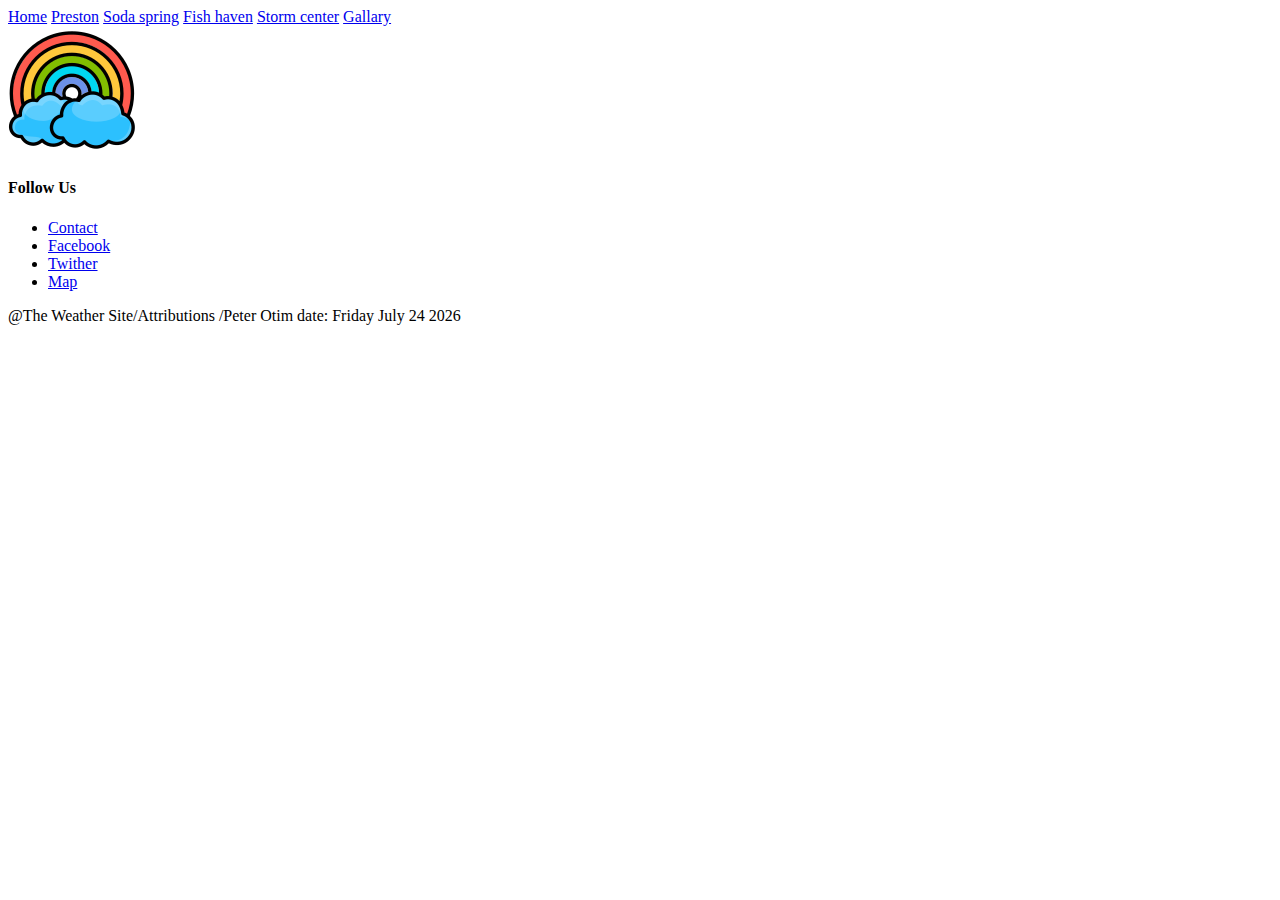
<file: fish_haven.html>
<!DOCTYPE html>
<html lang="en">
<head>
    <meta charset="UTF-8">
    <meta http-equiv="X-UA-Compatible" content="IE=edge">
    <meta name="viewport" content="width=device-width, initial-scale=1.0">
    <title>Fish Haven</title>
</head>
<body>
    <header>
        <div class="topnav">
            <a class="active" href="#home">Home</a>
            <a href="#preston">Preston</a>
            <a href="#soda spring">Soda spring</a>
            <a href="#fish haven">Fish haven</a>
            <a href="#storm center">Storm center</a>
            <a href="#gallary">Gallary</a>
            <div class="logo">
              <img src="images/logo.jpg">
            </div>         
              </div>     
    </header>


    
    <footer>
        <div class="footer">
            <div class="container">
                <div class="row">                
                    <h4>Follow Us</h4>   
                    <div class="footer-col"> 
                        
                        <ul>
                            <li><a href="#">Contact</a></li>
                            <li><a href="#">Facebook</a></li>
                            <li><a href="#">Twither</a></li>
                            <li><a href="#">Map</a></li>
                        </ul>
                        <p>@The Weather Site/Attributions /Peter Otim
                            date: <span id="date"></span>
                        </p>  
                    </div>         
                </div>         
            </div>
        </div>
    </footer>
    <script src="/javascript.js"></script>
</body>
    
</body>
</html>
</file>
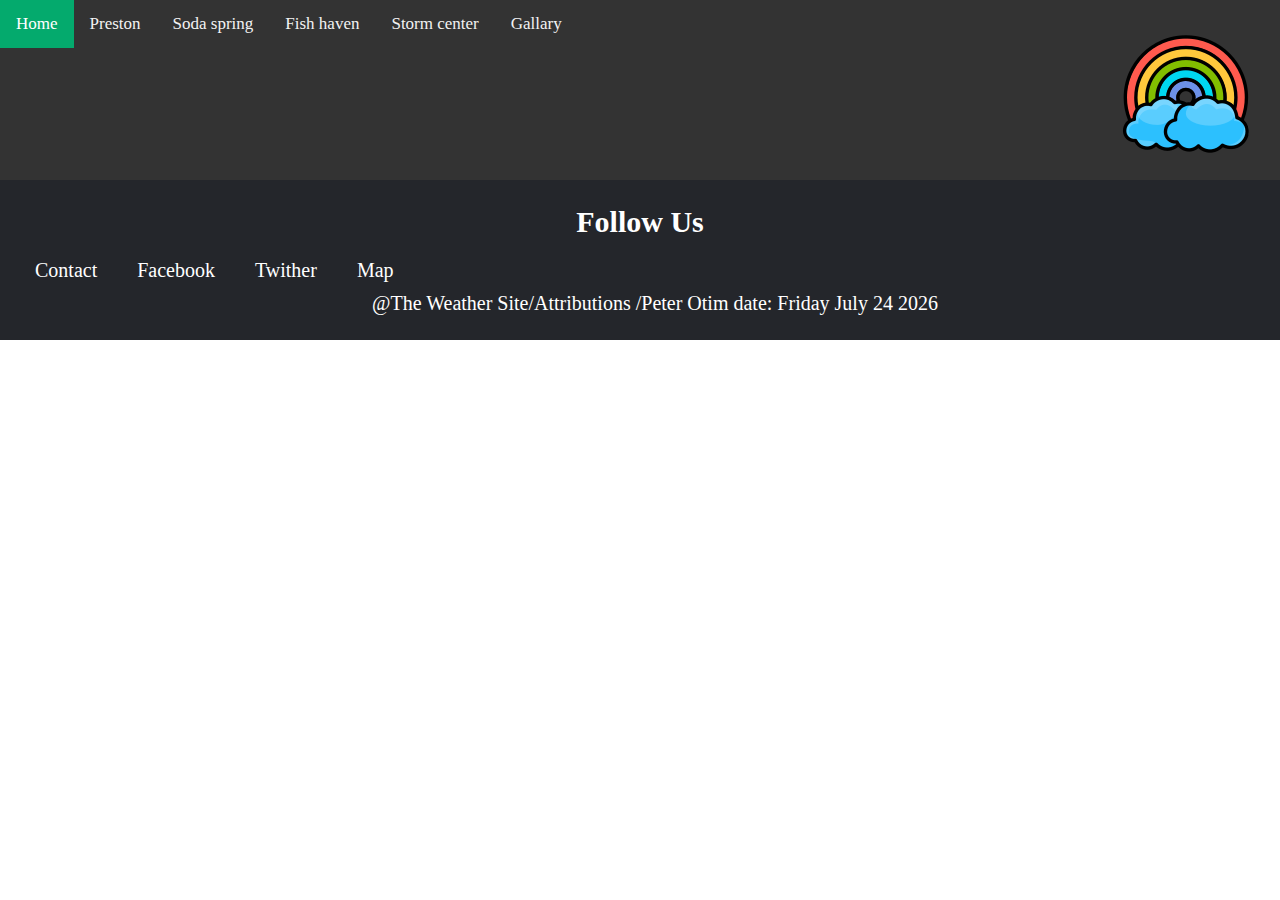
<file: gallary.html>
<!DOCTYPE html>
<html lang="en">
<head>
    <meta charset="UTF-8">
    <meta http-equiv="X-UA-Compatible" content="IE=edge">
    <meta name="viewport" content="width=, initial-scale=1.0">
    <title>Gallary</title>
    <link rel="stylesheet" href="styles.css">
</head>
<body>
    <header>
        <div class="topnav">
            <a class="active" href="#home">Home</a>
            <a href="#preston">Preston</a>
            <a href="#soda spring">Soda spring</a>
            <a href="#fish haven">Fish haven</a>
            <a href="#storm center">Storm center</a>
            <a href="#gallary">Gallary</a>
            <div class="logo">
              <img src="images/logo.jpg">
            </div>         
              </div>     
    </header>


    <footer>
        <div class="footer">
            <div class="container">
                <div class="row">                
                    <h4>Follow Us</h4>   
                    <div class="footer-col"> 
                        
                        <ul>
                            <li><a href="#">Contact</a></li>
                            <li><a href="#">Facebook</a></li>
                            <li><a href="#">Twither</a></li>
                            <li><a href="#">Map</a></li>
                        </ul>
                        <p>@The Weather Site/Attributions /Peter Otim
                            date: <span id="date"></span>
                        </p>  
                    </div>         
                </div>         
            </div>
        </div>
    </footer>
    <script src="/javascript.js"></script>
</body>  
</body>
</html>
</file>
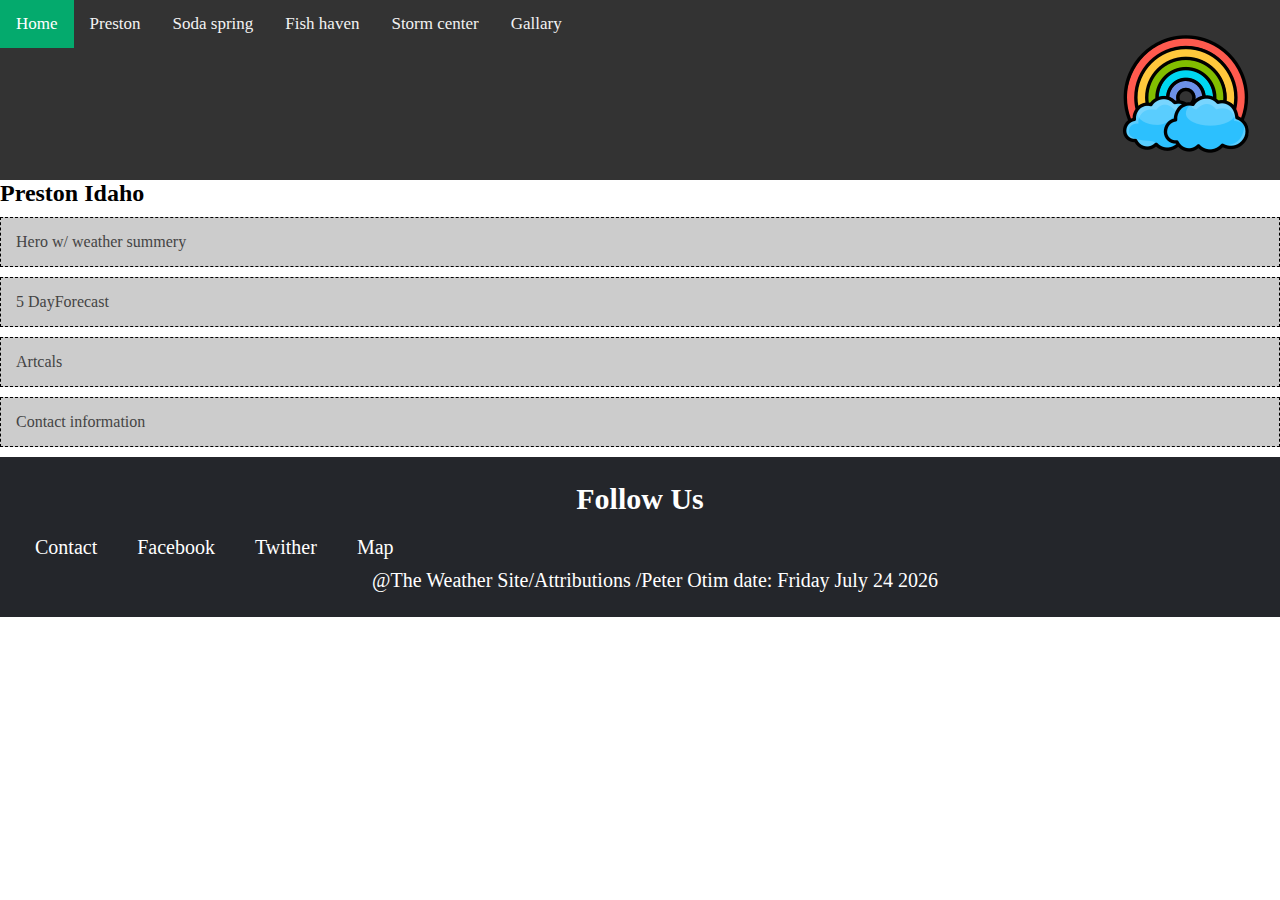
<file: preston.html>
<!DOCTYPE html>
<html lang="en">
<head>
    <meta charset="UTF-8">
    <meta http-equiv="X-UA-Compatible" content="IE=edge">
    <meta name="viewport" content="width=device-width, initial-scale=1.0">
    <title>Preston</title>
    <link rel="stylesheet" href="styles.css">

</head>
<body> 
    <header>
        <div class="topnav">
            <a class="active" href="#home">Home</a>
            <a href="#preston">Preston</a>
            <a href="#soda spring">Soda spring</a>
            <a href="#fish haven">Fish haven</a>
            <a href="#storm center">Storm center</a>
            <a href="#gallary">Gallary</a>
            <div class="logo">
              <img src="images/logo.jpg">
            </div>         
              </div>     
    </header>
    <main>
        <h2>Preston Idaho</h2>
        <div class="contentbox">Hero w/ weather summery</div>
        <div class="contentbox">5 DayForecast</div>
        <div class="contentbox">Artcals</div>
        <div class="contentbox">Contact information</div>
    </main>
    <footer>
        <div class="footer">
            <div class="container">
                <div class="row">                
                    <h4>Follow Us</h4>   
                    <div class="footer-col"> 
                        
                        <ul>
                            <li><a href="#">Contact</a></li>
                            <li><a href="#">Facebook</a></li>
                            <li><a href="#">Twither</a></li>
                            <li><a href="#">Map</a></li>
                        </ul>
                        <p>@The Weather Site/Attributions /Peter Otim
                            date: <span id="date"></span>
                        </p>  
                    </div>         
                </div>         
            </div>
        </div>
    </footer>
    <script src="/javascript.js"></script>
</body>
</html>
</file>
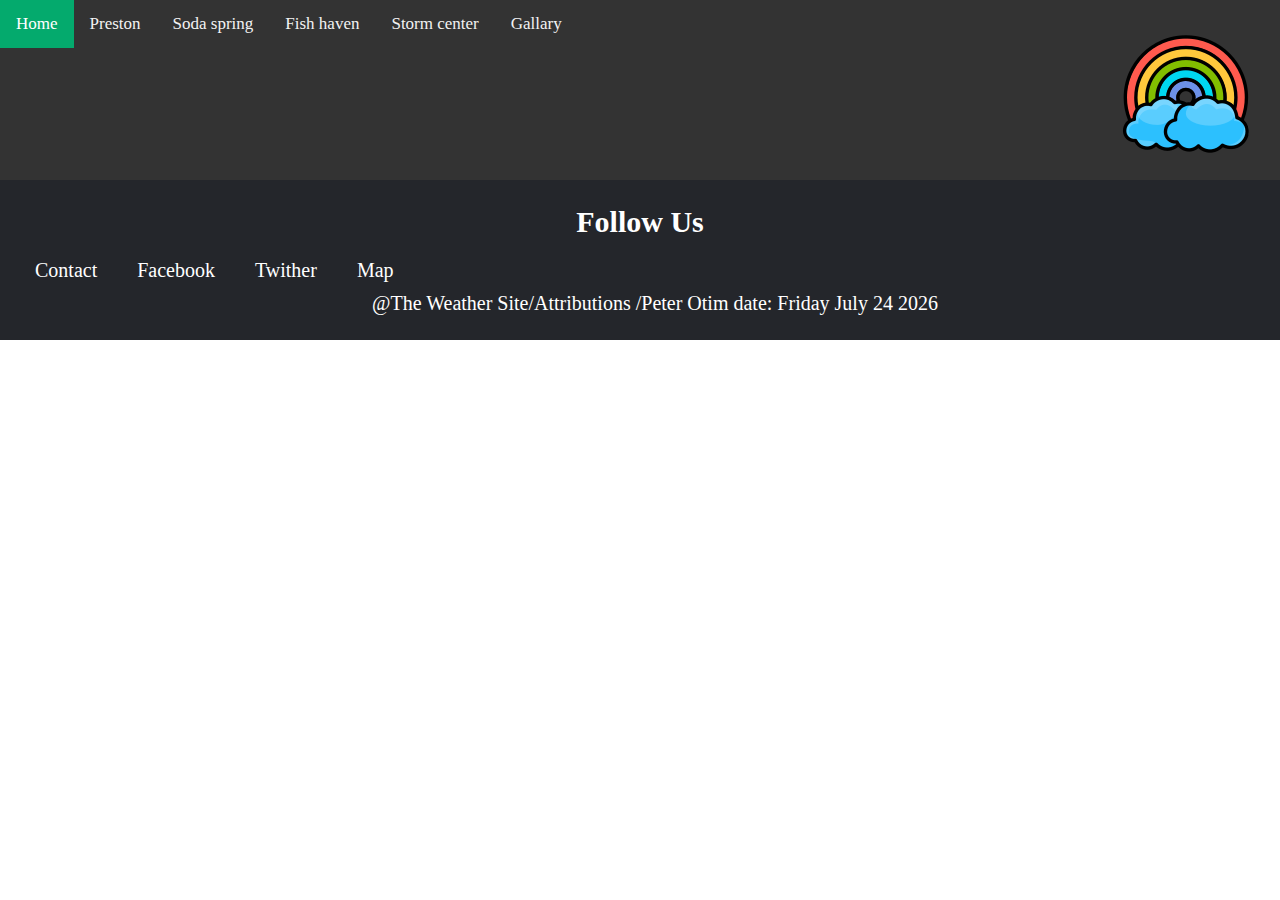
<file: soda_spring.html>
<!DOCTYPE html>
<html lang="en">
<head>
    <meta charset="UTF-8">
    <meta http-equiv="X-UA-Compatible" content="IE=edge">
    <meta name="viewport" content="width=device-width, initial-scale=1.0">
    <title>Soda Spring</title>
    <link rel="stylesheet" href="styles.css">
</head>
<body>
    <header>
        <div class="topnav">
            <a class="active" href="#home">Home</a>
            <a href="#preston">Preston</a>
            <a href="#soda spring">Soda spring</a>
            <a href="#fish haven">Fish haven</a>
            <a href="#storm center">Storm center</a>
            <a href="#gallary">Gallary</a>
            <div class="logo">
              <img src="images/logo.jpg">
            </div>         
              </div>     
    </header>


    <footer>
        <div class="footer">
            <div class="container">
                <div class="row">                
                    <h4>Follow Us</h4>   
                    <div class="footer-col"> 
                        
                        <ul>
                            <li><a href="#">Contact</a></li>
                            <li><a href="#">Facebook</a></li>
                            <li><a href="#">Twither</a></li>
                            <li><a href="#">Map</a></li>
                        </ul>
                        <p>@The Weather Site/Attributions /Peter Otim
                            date: <span id="date"></span>
                        </p>  
                    </div>         
                </div>         
            </div>
        </div>
    </footer>
    <script src="/javascript.js"></script>
</body>
    
</body>
</html>
</file>
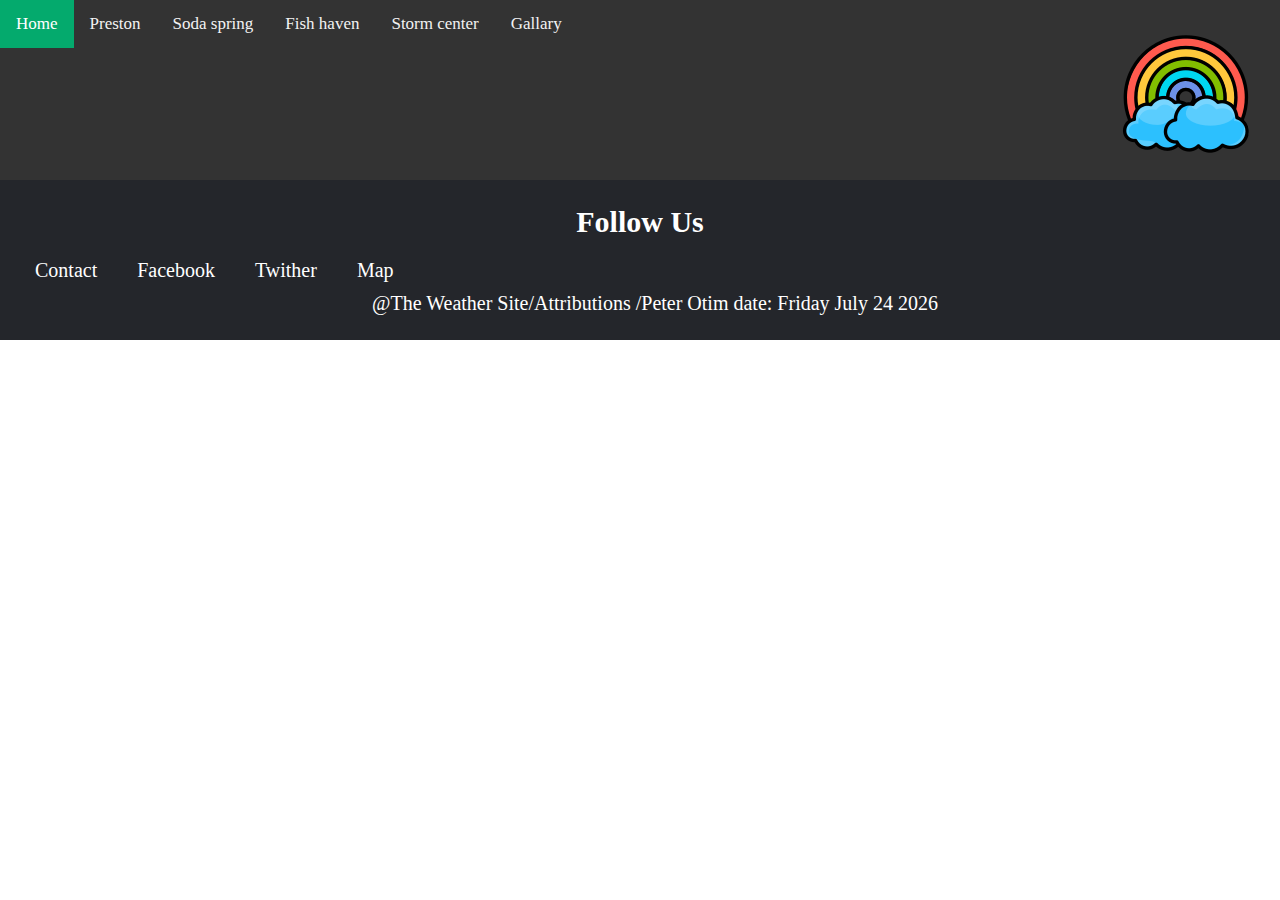
<file: stomy_center.html>
<!DOCTYPE html>
<html lang="en">
<head>
    <meta charset="UTF-8">
    <meta http-equiv="X-UA-Compatible" content="IE=edge">
    <meta name="viewport" content="width=device-width, initial-scale=1.0">
    <title>Storm Center</title>
    <link rel="stylesheet" href="styles.css">
</head>
<body>
    <header>
        <div class="topnav">
            <a class="active" href="#home">Home</a>
            <a href="#preston">Preston</a>
            <a href="#soda spring">Soda spring</a>
            <a href="#fish haven">Fish haven</a>
            <a href="#storm center">Storm center</a>
            <a href="#gallary">Gallary</a>
            <div class="logo">
              <img src="images/logo.jpg">
            </div>         
              </div>     
    </header>

    
    <footer>
        <div class="footer">
            <div class="container">
                <div class="row">                
                    <h4>Follow Us</h4>   
                    <div class="footer-col"> 
                        
                        <ul>
                            <li><a href="#">Contact</a></li>
                            <li><a href="#">Facebook</a></li>
                            <li><a href="#">Twither</a></li>
                            <li><a href="#">Map</a></li>
                        </ul>
                        <p>@The Weather Site/Attributions /Peter Otim
                            date: <span id="date"></span>
                        </p>  
                    </div>         
                </div>         
            </div>
        </div>
    </footer>
    <script src="/javascript.js"></script>
</body>
    
</body>
</html>
</file>
<file: styles.css>
*{
    margin: 0;
    padding: 0;
}
@media only screen and (min-width: 56em) {    
}
.contentbox{
    background-color: #ccc;
    display: block;
    margin: 10px auto;
    border: 1px dashed #000;
    padding: 15px;
    color: #444;
}
.hero image img{
    width: 100%;
    height: 800px;
}
main h1 {
    text-align: center;
}
  .background-image img {
      width: 100%;
      height: 100vh;
      background-repeat: no-repeat;
      background-size: cover;
      background-position: center;
      overflow:hidden;
  }
.topnav {
  overflow: hidden;
  background-color: #333;
  min-height: 20vh;
    width: 100%;
}
.logo{
    height: 100px;
    display: block;
    float: right;
    padding: 30px;
    margin:auto;
}
.topnav a {
  float: left;
  color: #f2f2f2;
  text-align: center;
  padding: 14px 16px;
  text-decoration: none;
  font-size: 17px;
}
.topnav a:hover {
  background-color: greenyellow;
  color: black;
}
.topnav a.active {
  background-color: #04AA6D;
  color: white;
}
.bacground_images{
    width:80%;
    margin: auto;
    text-align: center;
    padding-top: 20px;
    
}
.bacground_images img{
    width: 50%;
    height: 1200px;
}
.layer{
    background: transparent;
    height: 50%;
    width: 100%;
    position: absolute;
    top: 0;
    left: 0;
}
.footer{
    background-color: #24262b;
    padding: 25px 0 ;
    text-align: center;
    margin-right: auto;
} 
.footer-col{
    width: 100%;
    padding:0 15px;
} 
.footer-col h4{
    font-size: 18px;
    color: #ffffff;
    text-transform: capitalize;
    margin-bottom: 30px;
    font-weight: 500;
    position: absolute;
    text-align: center;
}
.footer-col p {
    color: #fff;
    font-size: 20px;
}
.footer-col ul{
    margin-bottom: 10px;
    color: #ffffff;
}
.footer-col ul {
    display: flex;
    width: 100%;
    color: #fff;
    margin-top: 20px;
}
.footer-col ul li {
    text-decoration: none;
    list-style-type: none;
    padding: 0 20px;
}
.footer-col ul a {
    text-decoration: none;
    font-size: 20px;
    color: #fff;
}
footer h4 {
    color: #fff;
    font-size: 30px;
    font-family: Georgia, 'Times New Roman', Times, serif;
}
</file>
